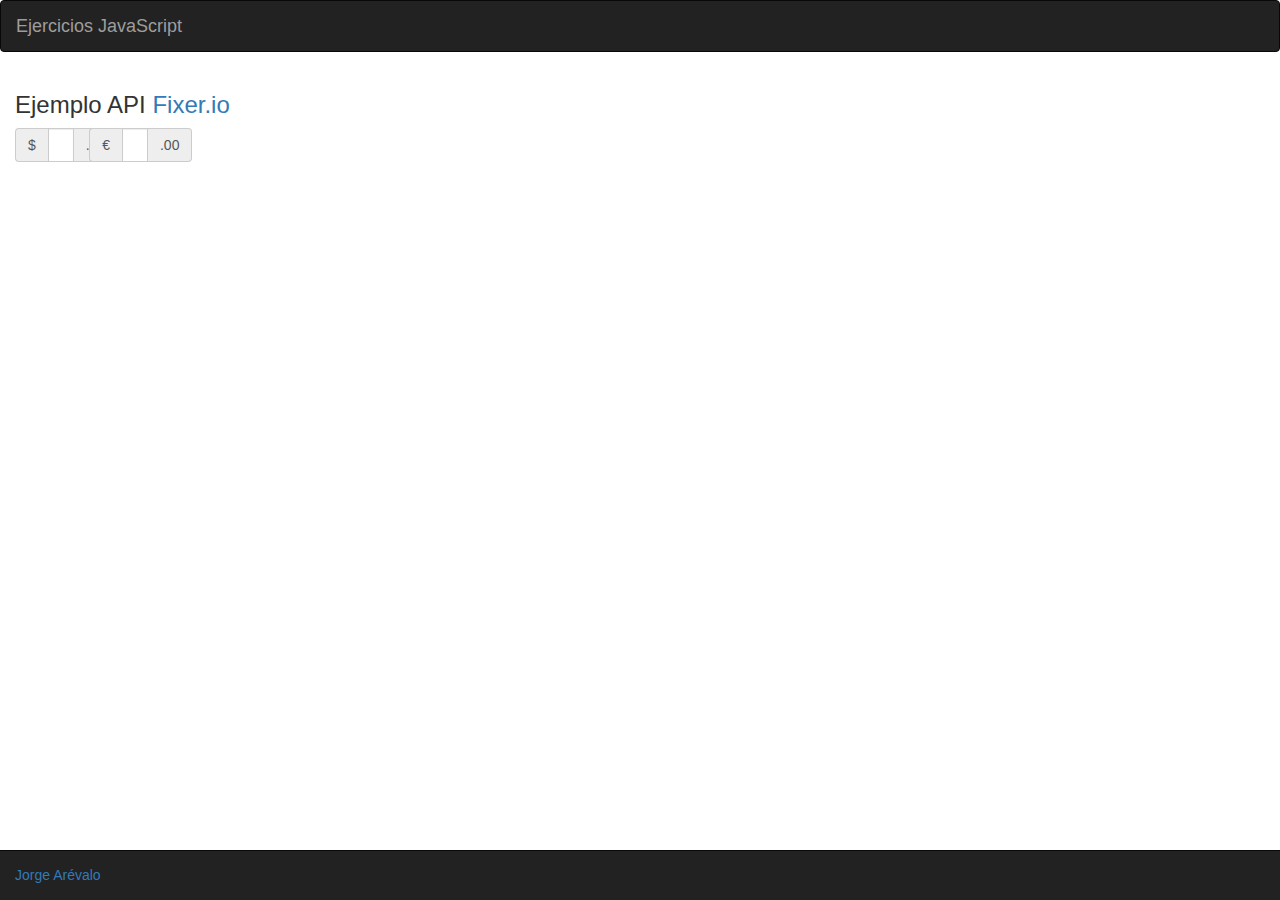
<file: fixerio/index.html>
<!DOCTYPE html>
<html lang="en">
    <head>
        <title>Ejercicios JavaScript</title>
        <meta charset="utf-8">
        <meta http-equiv="X-UA-Compatible" content="IE=edge">
        <meta name="viewport" content="width=device-width, initial-scale=1">

        <link rel="stylesheet" type="text/css" href="css/bootstrap.min.css">
        <link rel="stylesheet" type="text/css" href="css/font-awesome.min.css">

        <link rel="stylesheet" type="text/css" href="css/app.css">

    </head>
    <body>

        <header>
            <nav class="navbar navbar-inverse" role="navigation">
                <!-- Brand and toggle get grouped for better mobile display -->
                <div class="navbar-header">
                    <a class="navbar-brand" href="#/">Ejercicios JavaScript</a>
                </div>
            </nav>
        </header>

        <section class="container-fluid" id="main">

            <h3>Ejemplo API <a href="http://fixer.io/">Fixer.io</a></h3>

            <form class="form form-horizontal">
                <div class="form-group col-md-1 col-lg-1 col-sm-1 col-xs-1">
                    <div class="input-group">
                        <span class="input-group-addon">$</span>
                        <input type="text" id="from" class="form-control">
                        <span class="input-group-addon">.00</span>
                    </div>
                </div>

                <div class="form-group col-md-1 col-lg-1 col-sm-1 col-xs-1">
                    <div class="input-group">
                        <span class="input-group-addon">€</span>
                        <input type="text" id="to" class="form-control">
                        <span class="input-group-addon">.00</span>
                    </div>
                </div>

            </form>


        </section>

        <footer class="navbar navbar-inverse navbar-fixed-bottom">
            <div class="container-fluid">
                <p class="text-muted"><a href="https://github.com/jorgeas80">Jorge Arévalo</a></p>
            </div>
        </footer>

        <script src="js/vendor/jquery-1.12.1.min.js"></script>
        <script src="js/vendor/bootstrap.min.js"></script>
        <script src="js/app.js"></script>
    </body>
</html>
</file>
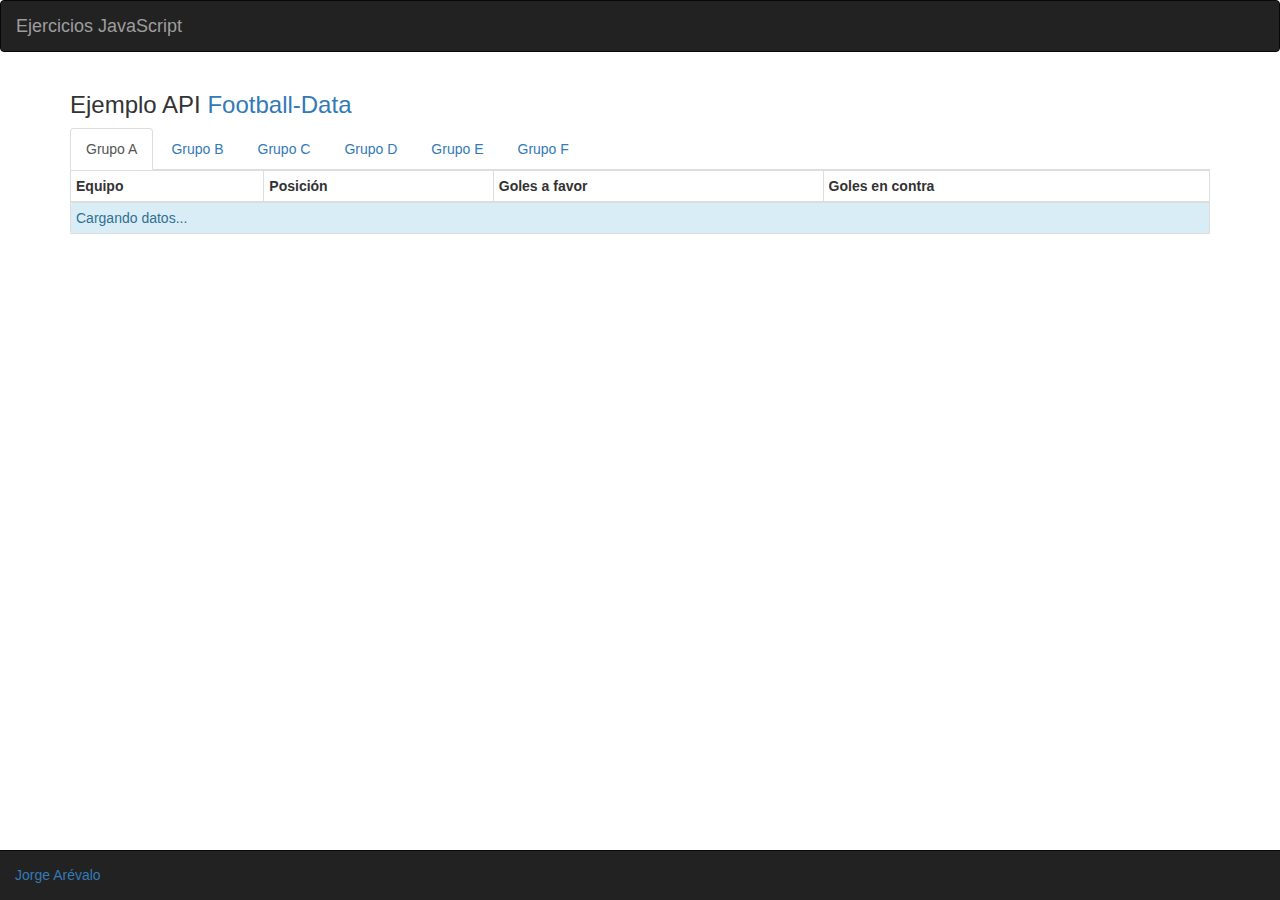
<file: football-data/index.html>
<!DOCTYPE html>
<html lang="en">
    <head>
        <title>Ejercicios JavaScript</title>
        <meta charset="utf-8">
        <meta http-equiv="X-UA-Compatible" content="IE=edge">
        <meta name="viewport" content="width=device-width, initial-scale=1">

        <link rel="stylesheet" type="text/css" href="css/bootstrap.min.css">
        <link rel="stylesheet" type="text/css" href="css/font-awesome.min.css">
        <link rel="stylesheet" type="text/css" href="css/app.css">

    </head>
    <body>

        <header>
            <nav class="navbar navbar-inverse" role="navigation">
                <!-- Brand and toggle get grouped for better mobile display -->
                <div class="navbar-header">
                    <a class="navbar-brand" href="#/">Ejercicios JavaScript</a>
                </div>
            </nav>
        </header>

        <section class="container" id="main">

            <h3>Ejemplo API <a href="http://api.football-data.org/index">Football-Data</a></h3>

            <h4 id="title"></h4>

            <div role="tabpanel">
                <!-- Nav tabs -->
                <ul class="nav nav-tabs" role="tablist">
                    <li role="presentation" class="active">
                        <a href="#grupoa" aria-controls="grupoa" role="tab" data-toggle="tab">Grupo A</a>
                    </li>
                    <li role="presentation">
                        <a href="#grupob" aria-controls="grupob" role="tab" data-toggle="tab">Grupo B</a>
                    </li>
                    <li role="presentation">
                        <a href="#grupoc" aria-controls="grupoc" role="tab" data-toggle="tab">Grupo C</a>
                    </li>
                    <li role="presentation">
                        <a href="#grupod" aria-controls="grupod" role="tab" data-toggle="tab">Grupo D</a>
                    </li>
                    <li role="presentation">
                        <a href="#grupoe" aria-controls="grupoe" role="tab" data-toggle="tab">Grupo E</a>
                    </li>
                    <li role="presentation">
                        <a href="#grupof" aria-controls="grupof" role="tab" data-toggle="tab">Grupo F</a>
                    </li>
                </ul>

                <!-- Tab panes -->
                <div class="tab-content">
                    <div role="tabpanel" class="tab-pane active" id="grupoa">
                        <table id="A" class="table table-condensed table-hover table-striped table-bordered table-responsive">
                            <thead>
                                <tr>
                                    <th>Equipo</th>
                                    <th>Posición</th>
                                    <th>Goles a favor</th>
                                    <th>Goles en contra</th>
                                </tr>
                            </thead>
                            <tbody>
                                <tr>
                                    <td id="loading-tablea" colspan="4" class="alert alert-info">Cargando datos...</td>
                                </tr>
                            </tbody>
                        </table>
                    </div>
                    <div role="tabpanel" class="tab-pane" id="grupob">
                        <table id="B" class="table table-condensed table-hover table-striped table-bordered table-responsive">
                            <thead>
                                <tr>
                                    <th>Equipo</th>
                                    <th>Posición</th>
                                    <th>Goles a favor</th>
                                    <th>Goles en contra</th>
                                </tr>
                            </thead>
                            <tbody>
                                <tr>
                                    <td id="loading-tableb" colspan="4" class="alert alert-info">Cargando datos...</td>
                                </tr>
                            </tbody>
                        </table>
                    </div>
                    <div role="tabpanel" class="tab-pane" id="grupoc">
                        <table id="C" class="table table-condensed table-hover table-striped table-bordered table-responsive">
                            <thead>
                                <tr>
                                    <th>Equipo</th>
                                    <th>Posición</th>
                                    <th>Goles a favor</th>
                                    <th>Goles en contra</th>
                                </tr>
                            </thead>
                            <tbody>
                                <tr>
                                    <td id="loading-tablec" colspan="4" class="alert alert-info">Cargando datos...</td>
                                </tr>
                            </tbody>
                        </table>
                    </div>
                    <div role="tabpanel" class="tab-pane" id="grupod">
                        <table id="D" class="table table-condensed table-hover table-striped table-bordered table-responsive">
                            <thead>
                                <tr>
                                    <th>Equipo</th>
                                    <th>Posición</th>
                                    <th>Goles a favor</th>
                                    <th>Goles en contra</th>
                                </tr>
                            </thead>
                            <tbody>
                                <tr>
                                    <td id="loading-tabled" colspan="4" class="alert alert-info">Cargando datos...</td>
                                </tr>
                            </tbody>
                        </table>
                    </div>
                    <div role="tabpanel" class="tab-pane" id="grupoe">
                        <table id="E" class="table table-condensed table-hover table-striped table-bordered table-responsive">
                            <thead>
                                <tr>
                                    <th>Equipo</th>
                                    <th>Posición</th>
                                    <th>Goles a favor</th>
                                    <th>Goles en contra</th>
                                </tr>
                            </thead>
                            <tbody>
                                <tr>
                                    <td id="loading-tablee" colspan="4" class="alert alert-info">Cargando datos...</td>
                                </tr>
                            </tbody>
                        </table>
                    </div>
                    <div role="tabpanel" class="tab-pane" id="grupof">
                        <table id="F" class="table table-condensed table-hover table-striped table-bordered table-responsive">
                            <thead>
                                <tr>
                                    <th>Equipo</th>
                                    <th>Posición</th>
                                    <th>Goles a favor</th>
                                    <th>Goles en contra</th>
                                </tr>
                            </thead>
                            <tbody>
                                <tr>
                                    <td id="loading-tablef" colspan="4" class="alert alert-info">Cargando datos...</td>
                                </tr>
                            </tbody>
                        </table>
                    </div>
                </div>
            </div>


        </section>

        <footer class="navbar navbar-inverse navbar-fixed-bottom">
            <div class="container-fluid">
                <p class="text-muted"><a href="https://github.com/jorgeas80">Jorge Arévalo</a></p>
            </div>
        </footer>

        <script src="js/vendor/jquery-1.12.1.min.js"></script>
        <script src="js/vendor/bootstrap.min.js"></script>
        <script src="js/app.js"></script>
    </body>
</html>
</file>
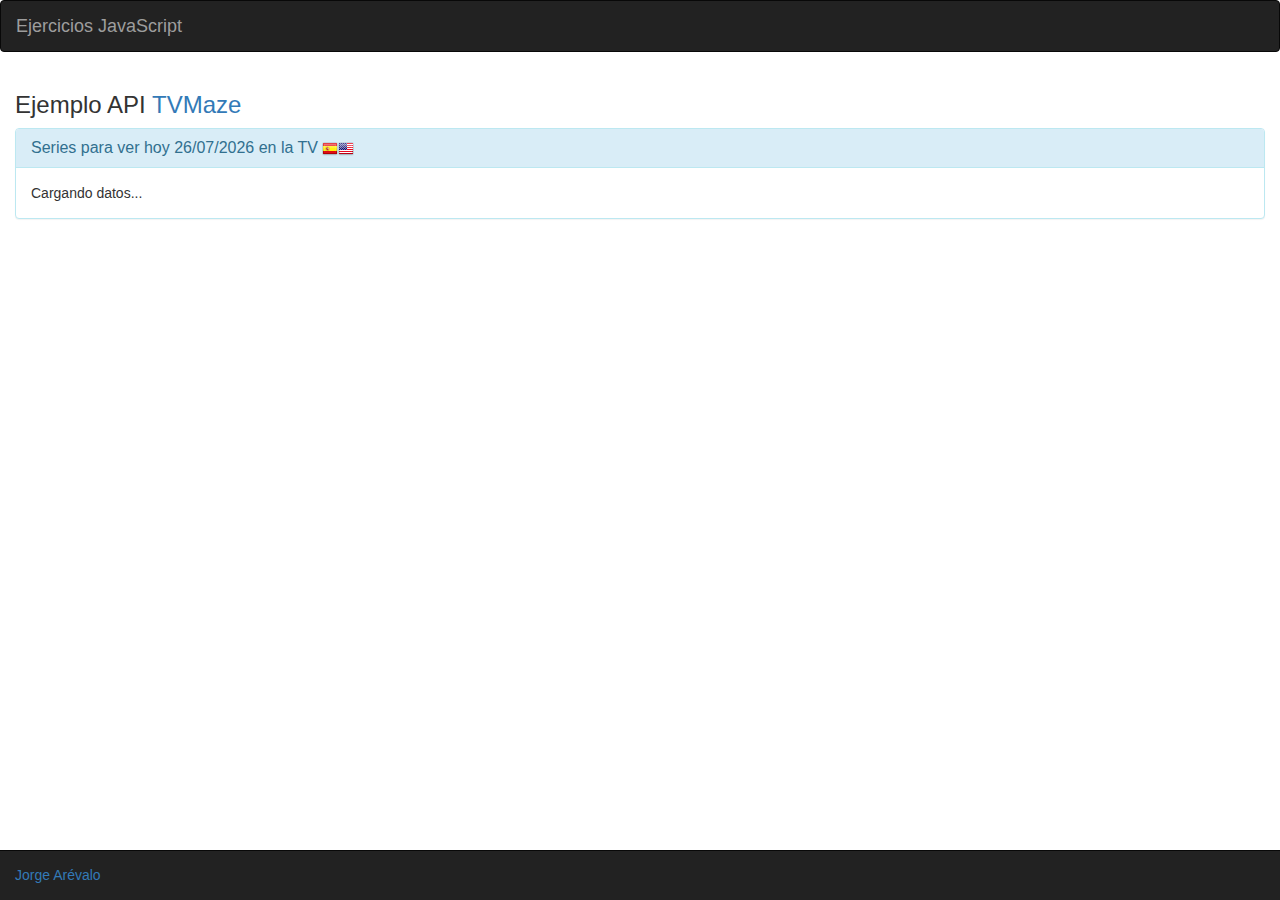
<file: tvmaze/index.html>
<!DOCTYPE html>
<html lang="en">
    <head>
        <title>Ejercicios JavaScript</title>
        <meta charset="utf-8">
        <meta http-equiv="X-UA-Compatible" content="IE=edge">
        <meta name="viewport" content="width=device-width, initial-scale=1">

        <link rel="stylesheet" type="text/css" href="css/bootstrap.min.css">
        <link rel="stylesheet" type="text/css" href="css/font-awesome.min.css">
        <link rel="stylesheet" type="text/css" href="css/flags.css">
        <link rel="stylesheet" type="text/css" href="css/app.css">

    </head>
    <body>

        <header>
            <nav class="navbar navbar-inverse" role="navigation">
                <!-- Brand and toggle get grouped for better mobile display -->
                <div class="navbar-header">
                    <a class="navbar-brand" href="#/">Ejercicios JavaScript</a>
                </div>
            </nav>
        </header>

        <section class="container-fluid" id="main">

            <h3>Ejemplo API <a href="http://www.tvmaze.com/api">TVMaze</a></h3>

            <div class="panel panel-info">
                <div class="panel-heading">
                    <h3 class="panel-title">Series para ver hoy <span id="fechahoy"></span> en la TV <img src="img/blank.gif" class="flag flag-es" id="flag-es" alt="Spain" /><img src="img/blank.gif" class="flag flag-us" id="flag-us" alt="US" /></h3>
                </div>
                <div class="panel-body" id="series">
                    Cargando datos...
                </div>
            </div>


        </section>

        <footer class="navbar navbar-inverse navbar-fixed-bottom">
            <div class="container-fluid">
                <p class="text-muted"><a href="https://github.com/jorgeas80">Jorge Arévalo</a></p>
            </div>
        </footer>

        <script src="js/vendor/jquery-1.12.1.min.js"></script>
        <script src="js/vendor/bootstrap.min.js"></script>
        <script src="js/app.js"></script>
    </body>
</html>
</file>
<file: fixerio/css/app.css>
footer p{
    margin: 1em 0;
}
</file>
<file: football-data/css/app.css>
footer p{
    margin: 1em 0;
}
</file>
<file: tvmaze/css/flags.css>
/**
 * Country flags taken from https://www.flag-sprites.com/en_US/
 **/
.flag {
  width: 16px;
  height: 16px;
  background:url(../img/flags.png) no-repeat;
  cursor: pointer;
}

.flag.flag-es {background-position: -16px 0}
.flag.flag-us {background-position: 0 -16px}
</file>
<file: tvmaze/css/app.css>
footer p{
    margin: 1em 0;
}
</file>
